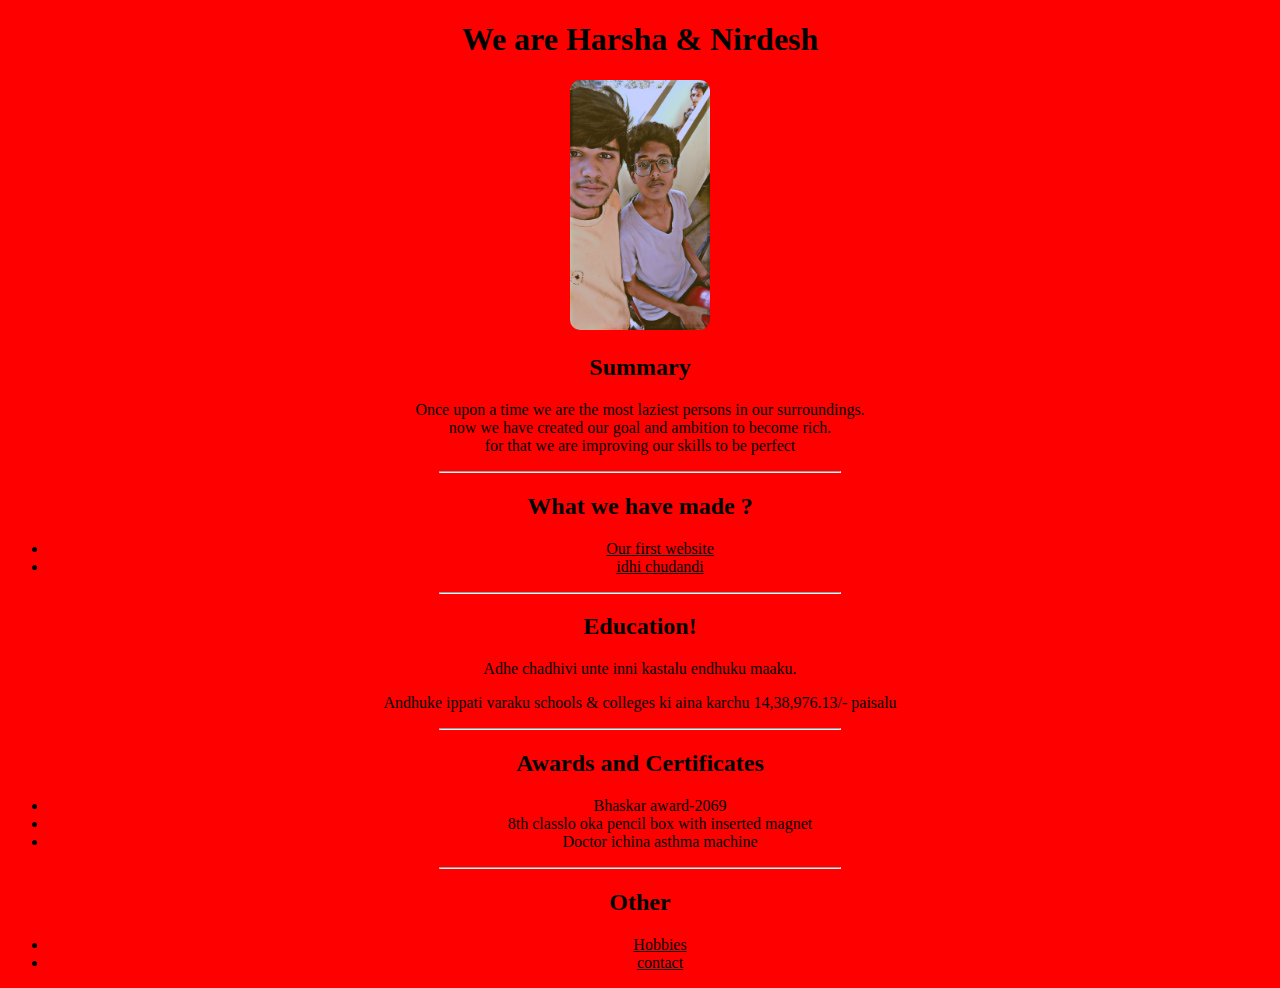
<file: index.html>
<!DOCTYPE html>
<html lang="en">
<head>
    <title>Resume</title>
    <link rel="stylesheet" href="style.css">
    <meta name="viewport" content="width=device-width, initial-scale=1.0">
</head>
<body>
    <h1>We are Harsha & Nirdesh</h1>
    <img src="./image-resume/Snapchat-964796841.jpg" alt="sorry neeku net sarigga ledhu" height="250">
    <h2>Summary</h2>
    <p>Once upon  a time we are the most laziest persons in our surroundings. <br> now we have created our goal and ambition to become rich.<br> for that we are improving our skills to be perfect </p>
    <hr>
    <h2>What we have made ?</h2>
    <ul>
        <li><a href="https://nirdeshyatam12.github.io/html-potfolio/">Our first website</a></li>
        <li><a href="https://ww1.ibomma.link/a/shaitan-telugu-2023-bst1z-watch-online.html">idhi chudandi</a></li>
    </ul>
    <hr>
    <h2>Education!</h2>
    <p>Adhe chadhivi unte inni kastalu endhuku maaku.</p>
    <p>Andhuke ippati varaku schools & colleges ki aina karchu 14,38,976.13/- paisalu </p>
    <hr>
    <h2>Awards and Certificates</h2>
    <ul>
        <li>Bhaskar award-2069</li>
        <li>8th classlo oka pencil box with inserted magnet </li>
        <li>Doctor ichina asthma machine </li>
    </ul>
    <hr>
    <h2>Other</h2>
    <ul>
        <li><a href="myhobbies.html">Hobbies</a></li>
        <li><a href="contact.html">contact</a></li>
    </ul>
</body>
</html>
</file>
<file: style.css>
body{
    background-color: red;
}
img{
    border-radius: 10px;
}
a{
    color: black;
}
*{
    text-align: center;
}
hr{
    color: black;
    width: 400px;
}
ul{
    text-align: center;
}
</file>
